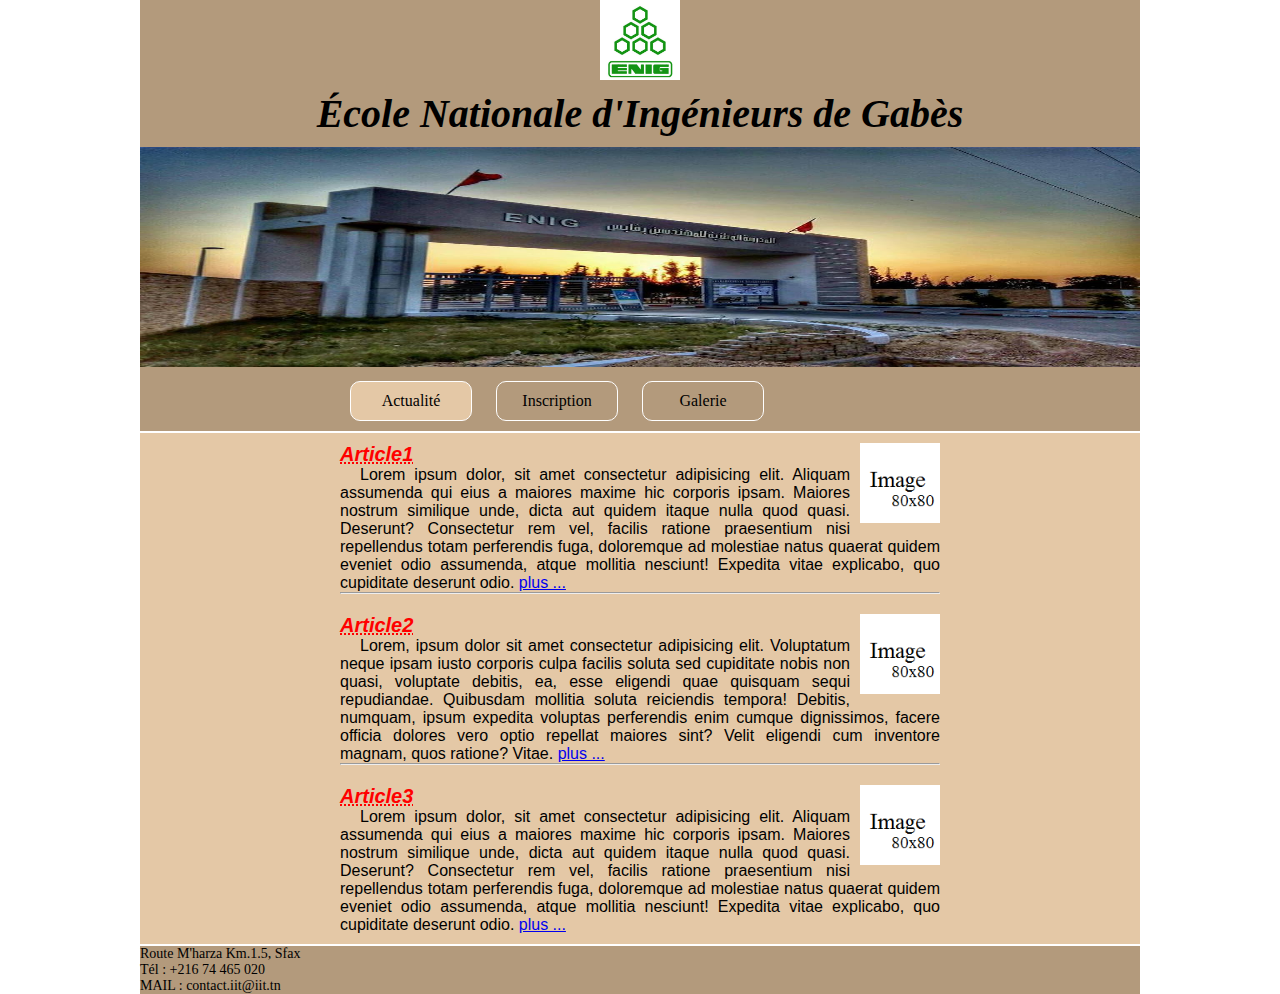
<file: index.html>
<!DOCTYPE html>
<html lang="fr">

<head>
    <meta charset="UTF-8">
    <meta http-equiv="X-UA-Compatible" content="IE=edge">
    <meta name="viewport" content="width=device-width, initial-scale=1.0">
    <link rel="stylesheet" href="css/style.css">
    <title>Acceuil IIT</title>
</head>

<body>
    <header>
        <img class="img_center" src="images/Enig.png" alt="logo IIT" height="80px">
        <h1> École Nationale d'Ingénieurs de Gabès </h1>
        <img id="img_iit" src="images/ENIG-1.jpg" alt="IIT" width="225" height="220">
        <nav>
            <a id="menu_actuel" href="index.html">Actualité</a>
            <a href="pages_html/inscription2.html">Inscription</a>
            <a href="pages_html/galerie.html">Galerie</a>
            
        </nav>
    </header>
    <main>
        <article>
            <img class="img_article" src="images/imagevide.png" alt="" height="80px">
            <h1>Article1</h1>
            <p>
                Lorem ipsum dolor, sit amet consectetur adipisicing elit. Aliquam assumenda qui eius a maiores maxime
                hic corporis ipsam. Maiores nostrum similique unde, dicta aut quidem itaque nulla quod quasi. Deserunt?
                Consectetur rem vel, facilis ratione praesentium nisi repellendus totam perferendis fuga, doloremque ad
                molestiae natus quaerat quidem eveniet odio assumenda, atque mollitia nesciunt! Expedita vitae
                explicabo, quo cupiditate deserunt odio.
                <a href="pages_html/article1.html">plus ...</a>
            </p>
            <hr>
        </article>
        <article>
            <img class="img_article" src="images/imagevide.png" alt="" height="80px">
            <h1>Article2</h1>
            <p>
                Lorem, ipsum dolor sit amet consectetur adipisicing elit. Voluptatum neque ipsam iusto corporis culpa
                facilis soluta sed cupiditate nobis non quasi, voluptate debitis, ea, esse eligendi quae quisquam sequi
                repudiandae.
                Quibusdam mollitia soluta reiciendis tempora! Debitis, numquam, ipsum expedita voluptas perferendis enim
                cumque dignissimos, facere officia dolores vero optio repellat maiores sint? Velit eligendi cum
                inventore magnam, quos ratione? Vitae.
                <a href="pages_html/article2.html">plus ...</a>
            </p>
            <hr>
        </article>
        <article>
            <img class="img_article" src="images/imagevide.png" alt="" height="80px">
            <h1>Article3</h1>
            <p>
                Lorem ipsum dolor, sit amet consectetur adipisicing elit. Aliquam assumenda qui eius a maiores maxime
                hic corporis ipsam. Maiores nostrum similique unde, dicta aut quidem itaque nulla quod quasi. Deserunt?
                Consectetur rem vel, facilis ratione praesentium nisi repellendus totam perferendis fuga, doloremque ad
                molestiae natus quaerat quidem eveniet odio assumenda, atque mollitia nesciunt! Expedita vitae
                explicabo, quo cupiditate deserunt odio.
                <a href="pages_html/article3.html">plus ...</a>
            </p>
        </article>
    </main>
    <footer>
        <p>
            Route M'harza Km.1.5, Sfax <br>
            Tél : +216 74 465 020 <br>
            
            MAIL : contact.iit@iit.tn
        </p>
    </footer>
</body>
</html>
</file>
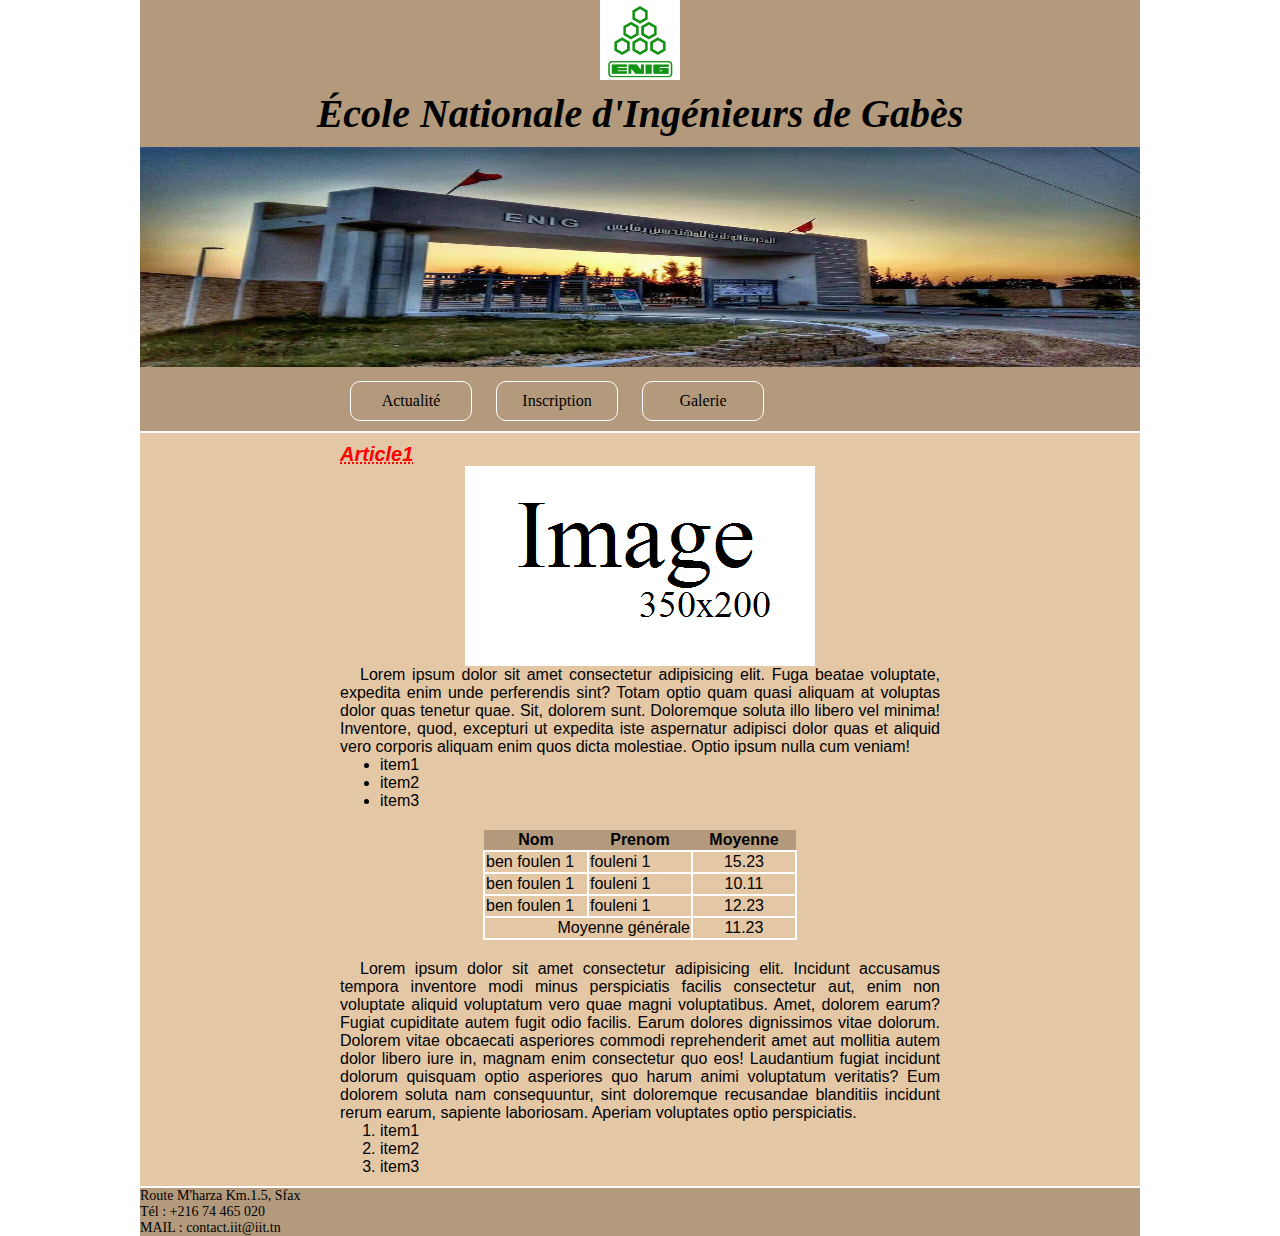
<file: pages_html/article1.html>
<!DOCTYPE html>
<html lang="en">
<head>
    <meta charset="UTF-8">
    <meta http-equiv="X-UA-Compatible" content="IE=edge">
    <meta name="viewport" content="width=device-width, initial-scale=1.0">
    <link rel="stylesheet" href="../css/style.css">
    <title>Article 1 Isaas</title>
</head>
<body>
    <header>
        <img class="img_center" src="../images/Enig.png" alt="logo IIT" height="80px">
        <h1> École Nationale d'Ingénieurs de Gabès</h1>
        <img id="img_iit" src="../images/ENIG-1.jpg" alt="IIT" width="225" height="220">
        <nav>
            <a href="../index.html">Actualité</a>
            <a href="../pages_html/inscription.html">Inscription</a>
            <a href="../pages_html/galerie.html">Galerie</a>
        </nav>
    </header>
    <main>
           <article>
                <h1>Article1</h1>
                <img class="img_center" src="../images/imagevide350_200.png" alt="image grande" height="200px">
                <p>
                    Lorem ipsum dolor sit amet consectetur adipisicing elit. Fuga beatae voluptate, expedita enim unde perferendis sint? Totam optio quam quasi aliquam at voluptas dolor quas tenetur quae. Sit, dolorem sunt.
                    Doloremque soluta illo libero vel minima! Inventore, quod, excepturi ut expedita iste aspernatur adipisci dolor quas et aliquid vero corporis aliquam enim quos dicta molestiae. Optio ipsum nulla cum veniam!
                </p>
                <ul>
                    <li>item1</li>
                    <li>item2</li>
                    <li>item3</li>
                </ul>
               <table class="tableau">
                   <thead>
                       <tr>
                            <th>Nom</th>
                            <th>Prenom</th>
                            <th>Moyenne</th>
                        </tr>
                   </thead>
                   <tbody>
                       <tr>
                           <td>ben foulen 1</td>
                           <td>fouleni 1</td>
                           <td class="moyenne">15.23</td>
                       </tr>
                       <tr>
                            <td>ben foulen 1</td>
                            <td>fouleni 1</td>
                            <td class="moyenne">10.11</td>
                        </tr>
                        <tr>
                            <td>ben foulen 1</td>
                            <td>fouleni 1</td>
                            <td class="moyenne">12.23</td>
                        </tr>
                   </tbody>
                   <tfoot>
                    <tr>
                       <td class ="moyenne_generale" colspan="2">Moyenne générale</td>
                       <td class="moyenne">11.23</td> </tr>
                   </tfoot>
               </table>
               <p>
                   Lorem ipsum dolor sit amet consectetur adipisicing elit. Incidunt accusamus tempora inventore modi minus perspiciatis facilis consectetur aut, enim non voluptate aliquid voluptatum vero quae magni voluptatibus. Amet, dolorem earum?
                   Fugiat cupiditate autem fugit odio facilis. Earum dolores dignissimos vitae dolorum. Dolorem vitae obcaecati asperiores commodi reprehenderit amet aut mollitia autem dolor libero iure in, magnam enim consectetur quo eos!
                   Laudantium fugiat incidunt dolorum quisquam optio asperiores quo harum animi voluptatum veritatis? Eum dolorem soluta nam consequuntur, sint doloremque recusandae blanditiis incidunt rerum earum, sapiente laboriosam. Aperiam voluptates optio perspiciatis.
               </p>
                <ol>
                    <li>item1</li>
                    <li>item2</li>
                    <li>item3</li>
                </ol>
           </article>
    </main>
    <footer>
        <p>
            Route M'harza Km.1.5, Sfax <br>
            Tél : +216 74 465 020 <br>
            MAIL : contact.iit@iit.tn
        </p>
    </footer>
</body>
</html>
</file>
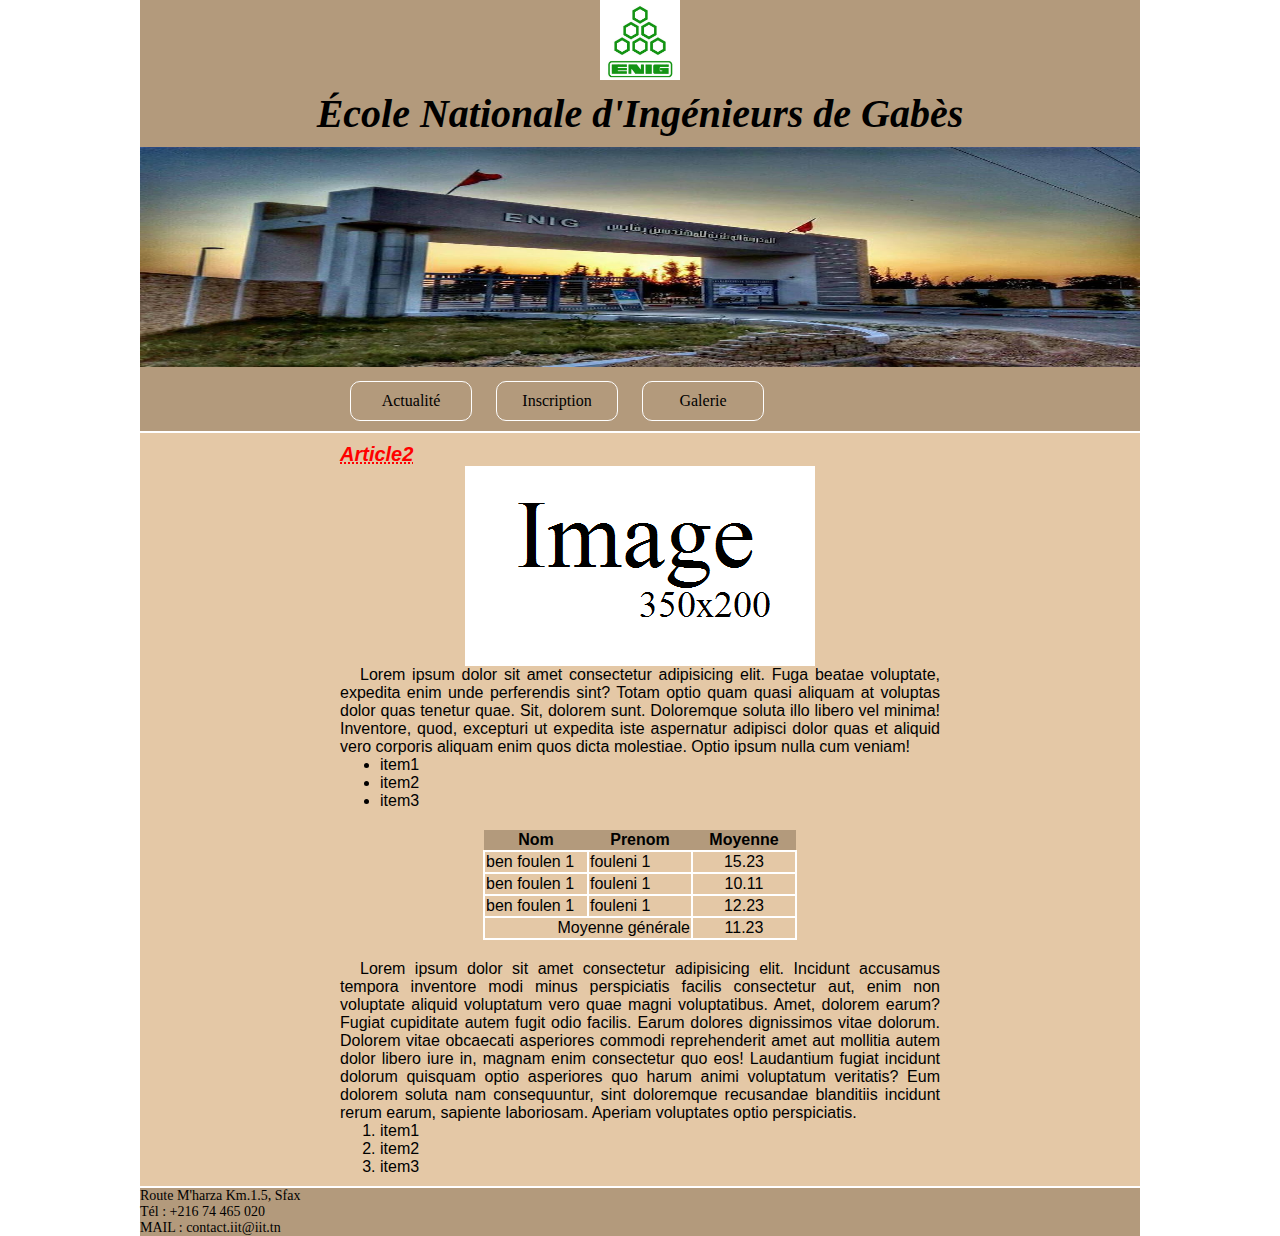
<file: pages_html/article2.html>
<!DOCTYPE html>
<html lang="en">
<head>
    <meta charset="UTF-8">
    <meta http-equiv="X-UA-Compatible" content="IE=edge">
    <meta name="viewport" content="width=device-width, initial-scale=1.0">
    <link rel="stylesheet" href="../css/style.css">
    <title>Article 2 Isaas</title>
</head>
<body>
    <header>
        <img class="img_center" src="../images/Enig.png" alt="logo IIT" height="80px">
        <h1> École Nationale d'Ingénieurs de Gabès </h1>
        <img id="img_iit" src="../images/ENIG-1.jpg" alt="IIT" width="225" height="220">
         <nav>
            <a href="../index.html">Actualité</a>
            <a href="../pages_html/inscription.html">Inscription</a>
            <a href="../pages_html/galerie.html">Galerie</a>
        </nav>
    </header>
    <main>
           <article>
                <h1>Article2</h1>
                <img class="img_center" src="../images/imagevide350_200.png" alt="image grande" height="200px">
                <p>
                    Lorem ipsum dolor sit amet consectetur adipisicing elit. Fuga beatae voluptate, expedita enim unde perferendis sint? Totam optio quam quasi aliquam at voluptas dolor quas tenetur quae. Sit, dolorem sunt.
                    Doloremque soluta illo libero vel minima! Inventore, quod, excepturi ut expedita iste aspernatur adipisci dolor quas et aliquid vero corporis aliquam enim quos dicta molestiae. Optio ipsum nulla cum veniam!
                </p>
                <ul>
                    <li>item1</li>
                    <li>item2</li>
                    <li>item3</li>
                </ul>
               <table class="tableau">
                   <thead>
                       <tr>
                            <th>Nom</th>
                            <th>Prenom</th>
                            <th>Moyenne</th>
                        </tr>
                   </thead>
                   <tbody>
                       <tr>
                           <td>ben foulen 1</td>
                           <td>fouleni 1</td>
                           <td class="moyenne">15.23</td>
                       </tr>
                       <tr>
                            <td>ben foulen 1</td>
                            <td>fouleni 1</td>
                            <td class="moyenne">10.11</td>
                        </tr>
                        <tr>
                            <td>ben foulen 1</td>
                            <td>fouleni 1</td>
                            <td class="moyenne">12.23</td>
                        </tr>
                   </tbody>
                   <tfoot>
                       <td class ="moyenne_generale" colspan="2">Moyenne générale</td>
                       <td class="moyenne">11.23</td>
                   </tfoot>
               </table>
               <p>
                   Lorem ipsum dolor sit amet consectetur adipisicing elit. Incidunt accusamus tempora inventore modi minus perspiciatis facilis consectetur aut, enim non voluptate aliquid voluptatum vero quae magni voluptatibus. Amet, dolorem earum?
                   Fugiat cupiditate autem fugit odio facilis. Earum dolores dignissimos vitae dolorum. Dolorem vitae obcaecati asperiores commodi reprehenderit amet aut mollitia autem dolor libero iure in, magnam enim consectetur quo eos!
                   Laudantium fugiat incidunt dolorum quisquam optio asperiores quo harum animi voluptatum veritatis? Eum dolorem soluta nam consequuntur, sint doloremque recusandae blanditiis incidunt rerum earum, sapiente laboriosam. Aperiam voluptates optio perspiciatis.
               </p>
                <ol>
                    <li>item1</li>
                    <li>item2</li>
                    <li>item3</li>
                </ol>
           </article>
    </main>
    <footer>
        <p>
            Route M'harza Km.1.5, Sfax <br>
            Tél : +216 74 465 020 <br>
            MAIL : contact.iit@iit.tn
        </p>
    </footer>
</body>
</html>
</file>
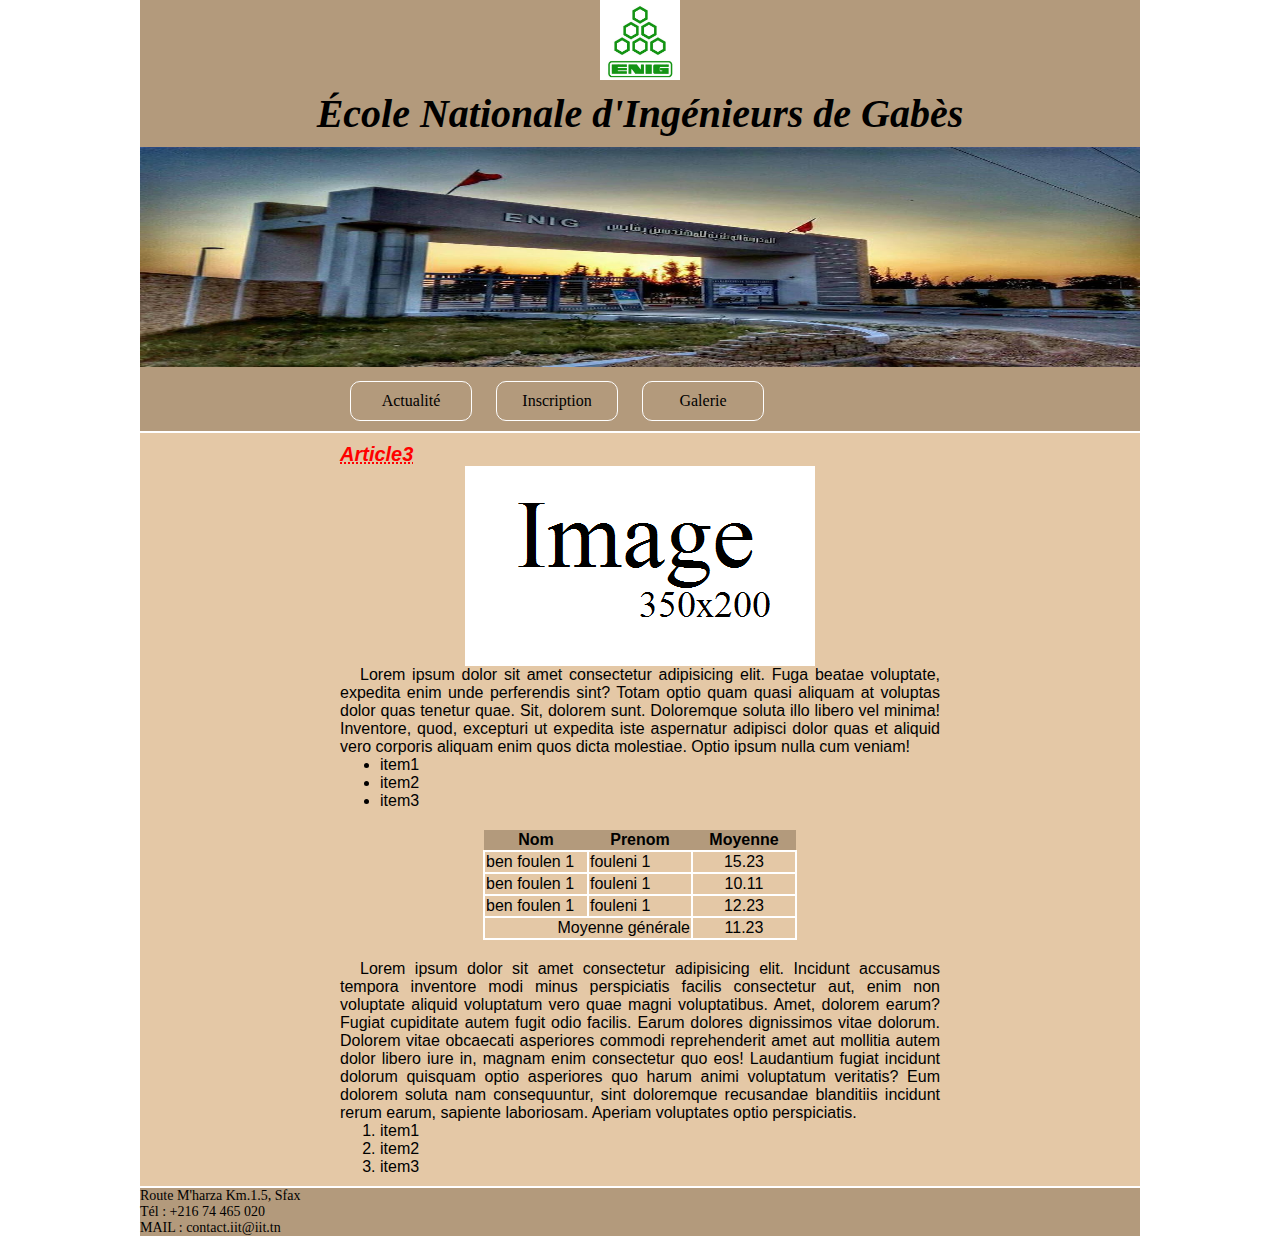
<file: pages_html/article3.html>
<!DOCTYPE html>
<html lang="en">
<head>
    <meta charset="UTF-8">
    <meta http-equiv="X-UA-Compatible" content="IE=edge">
    <meta name="viewport" content="width=device-width, initial-scale=1.0">
    <link rel="stylesheet" href="../css/style.css">
    <title>Article 3 Isaas</title>
</head>
<body>
    <header>
        <img class="img_center" src="../images/Enig.png" alt="logo IIT" height="80px">
        <h1> École Nationale d'Ingénieurs de Gabès </h1>
        <img id="img_iit" src="../images/ENIG-1.jpg" alt="IIT" width="225" height="220">
        <nav>
            <a href="../index.html">Actualité</a>
            <a href="../pages_html/inscription.html">Inscription</a>
            <a href="../pages_html/galerie.html">Galerie</a>
        </nav>
    </header>
    <main>
           <article>
                <h1>Article3</h1>
                <img class="img_center" src="../images/imagevide350_200.png" alt="image grande" height="200px">
                <p>
                    Lorem ipsum dolor sit amet consectetur adipisicing elit. Fuga beatae voluptate, expedita enim unde perferendis sint? Totam optio quam quasi aliquam at voluptas dolor quas tenetur quae. Sit, dolorem sunt.
                    Doloremque soluta illo libero vel minima! Inventore, quod, excepturi ut expedita iste aspernatur adipisci dolor quas et aliquid vero corporis aliquam enim quos dicta molestiae. Optio ipsum nulla cum veniam!
                </p>
                <ul>
                    <li>item1</li>
                    <li>item2</li>
                    <li>item3</li>
                </ul>
               <table class="tableau">
                   <thead>
                       <tr>
                            <th>Nom</th>
                            <th>Prenom</th>
                            <th>Moyenne</th>
                        </tr>
                   </thead>
                   <tbody>
                       <tr>
                           <td>ben foulen 1</td>
                           <td>fouleni 1</td>
                           <td class="moyenne">15.23</td>
                       </tr>
                       <tr>
                            <td>ben foulen 1</td>
                            <td>fouleni 1</td>
                            <td class="moyenne">10.11</td>
                        </tr>
                        <tr>
                            <td>ben foulen 1</td>
                            <td>fouleni 1</td>
                            <td class="moyenne">12.23</td>
                        </tr>
                   </tbody>
                   <tfoot>
                       <td class ="moyenne_generale" colspan="2">Moyenne générale</td>
                       <td class="moyenne">11.23</td>
                   </tfoot>
               </table>
               <p>
                   Lorem ipsum dolor sit amet consectetur adipisicing elit. Incidunt accusamus tempora inventore modi minus perspiciatis facilis consectetur aut, enim non voluptate aliquid voluptatum vero quae magni voluptatibus. Amet, dolorem earum?
                   Fugiat cupiditate autem fugit odio facilis. Earum dolores dignissimos vitae dolorum. Dolorem vitae obcaecati asperiores commodi reprehenderit amet aut mollitia autem dolor libero iure in, magnam enim consectetur quo eos!
                   Laudantium fugiat incidunt dolorum quisquam optio asperiores quo harum animi voluptatum veritatis? Eum dolorem soluta nam consequuntur, sint doloremque recusandae blanditiis incidunt rerum earum, sapiente laboriosam. Aperiam voluptates optio perspiciatis.
               </p>
                <ol>
                    <li>item1</li>
                    <li>item2</li>
                    <li>item3</li>
                </ol>
           </article>
    </main>
    <footer>
        <p>
            Route M'harza Km.1.5, Sfax <br>
            Tél : +216 74 465 020 <br>
            MAIL : contact.iit@iit.tn
        </p>
    </footer>
</body>
</html>
</file>
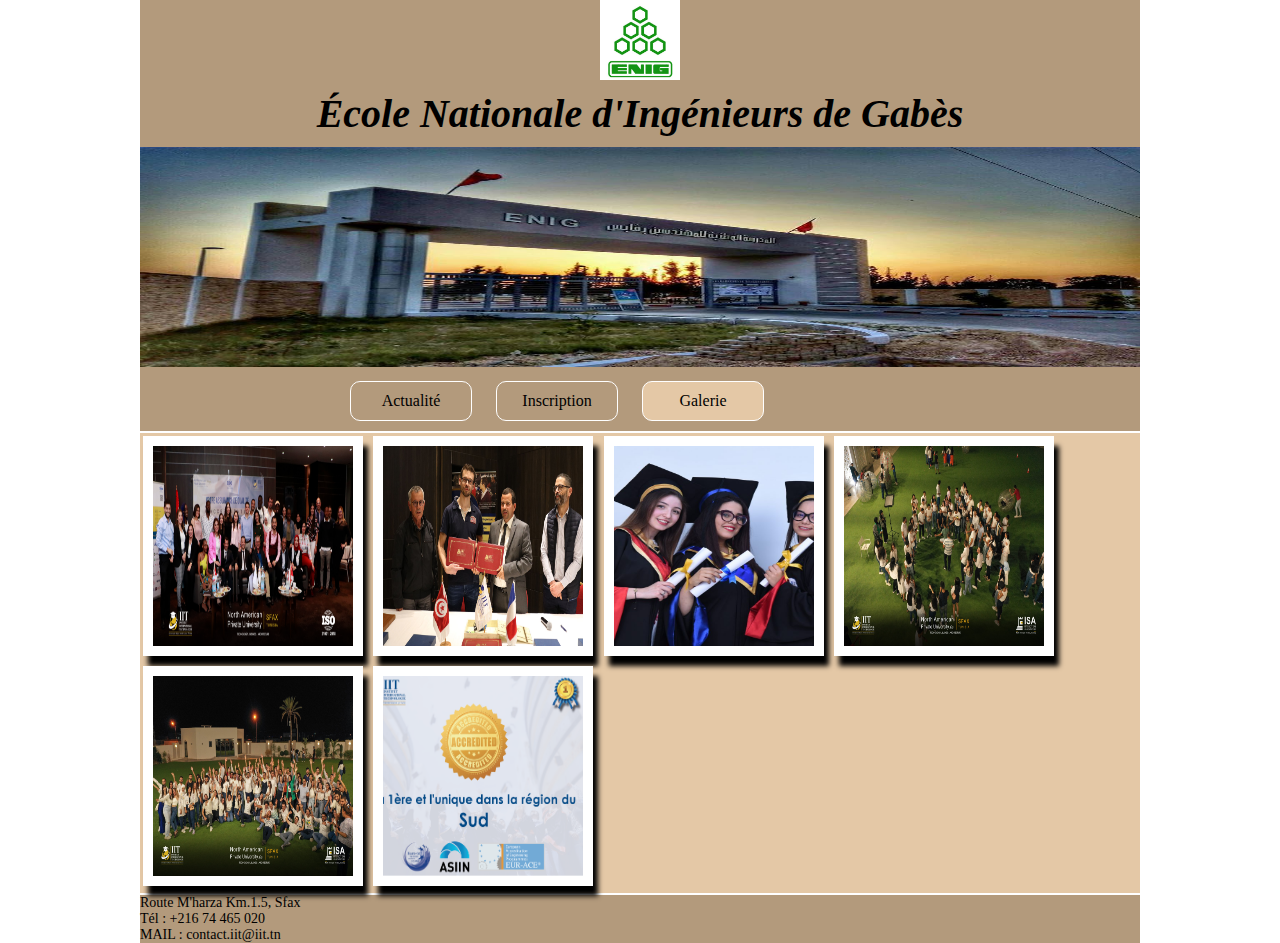
<file: pages_html/galerie.html>
<!DOCTYPE html>
<html lang="en">
<head>
    <meta charset="UTF-8">
    <meta http-equiv="X-UA-Compatible" content="IE=edge">
    <meta name="viewport" content="width=device-width, initial-scale=1.0">
    <link rel="stylesheet" href="../css/style.css">
    <title>Galerie Isaas</title>
</head>
<body>
    <header>
        <img class="img_center" src="../images/Enig.png" alt="logo IIT" height="80px">
        <h1> École Nationale d'Ingénieurs de Gabès </h1>
        <img id="img_iit" src="../images/ENIG-1.jpg" alt="IIT" width="225" height="220">
        <nav>
            <a href="../index.html">Actualité</a>
            <a href="../pages_html/inscription.html">Inscription</a>
            <a id="menu_actuel" href="../pages_html/galerie.html">Galerie</a>
        </nav>
    </header>
    <main>
            <img class="galerie" src="../images/AE.png" alt="" height="200px"  width="200px">
            <img class="galerie" src="../images/convention EIL.jpg" alt="" height="200px"   width="200px">
            <img class="galerie" src="../images/diplome.jpg" alt="" height="200px"   width="200px">
            <img class="galerie" src="../images/JI1.jpg" alt="" height="200px"   width="200px">
            <img class="galerie" src="../images/JI2.jpg" alt="" height="200px"   width="200px">
            <img class="galerie" src="../images/accreditation.png" alt="" height="200px"   width="200px">
    </main>
    <footer>
        <p>
            Route M'harza Km.1.5, Sfax <br>
            Tél : +216 74 465 020 <br>
            MAIL : contact.iit@iit.tn
        </p>
    </footer>
</body>
</html>
</file>
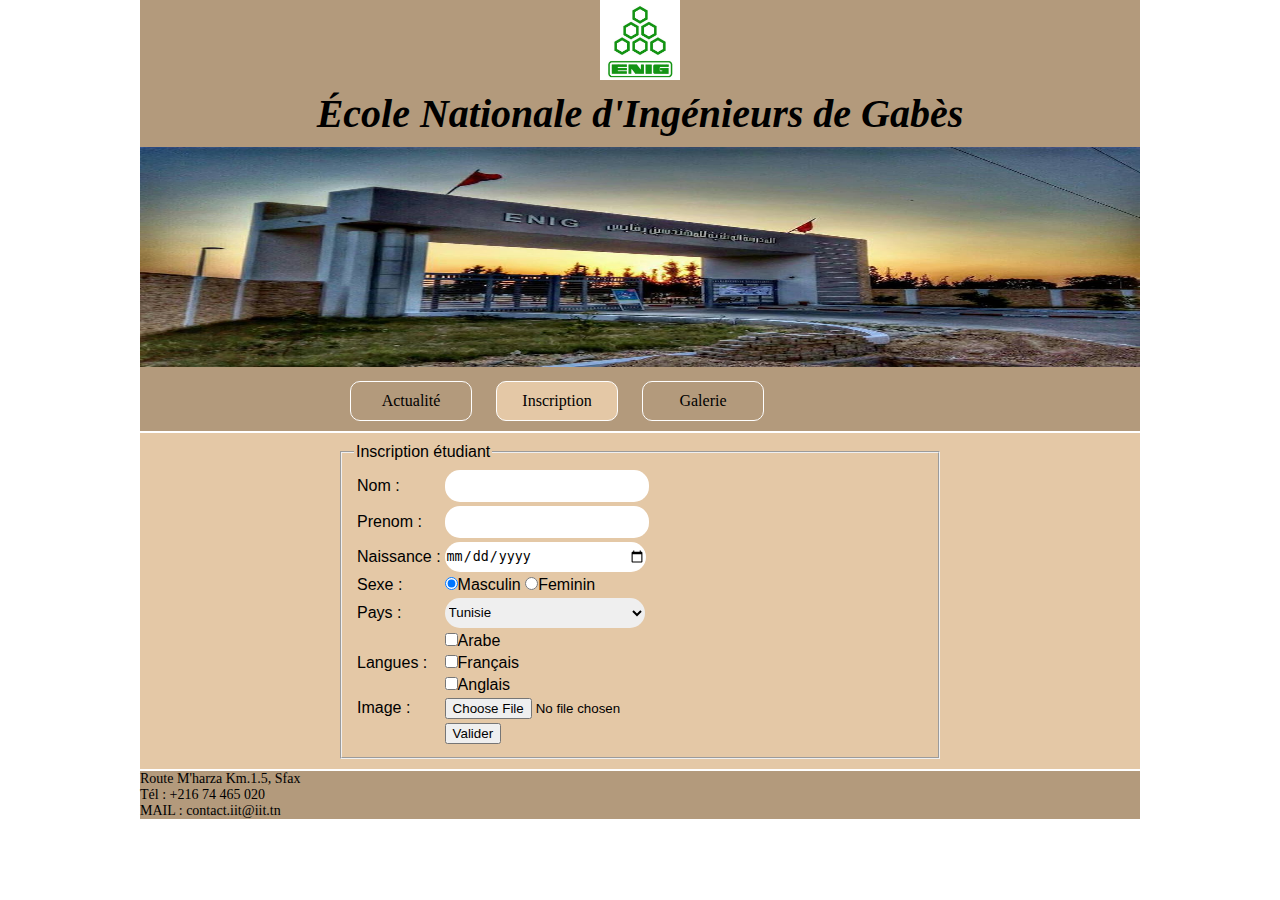
<file: pages_html/inscription.html>
<!DOCTYPE html>
<html lang="en">

<head>
    <meta charset="UTF-8">
    <meta http-equiv="X-UA-Compatible" content="IE=edge">
    <meta name="viewport" content="width=device-width, initial-scale=1.0">
    <link rel="stylesheet" href="../css/style.css">
    <title>Inscription Isaas</title>
    <script type="text/javascript" src="../js/script exercice3.js"></script>

</head>

<body>
    <header>
        <img class="img_center" src="../images/Enig.png" alt="logo IIT" height="80px">
        <h1>École Nationale d'Ingénieurs de Gabès </h1>
        <img id="img_iit" src="../images/ENIG-1.jpg" alt="IIT" width="225" height="220">
        <nav>
            <a href="../index.html">Actualité</a>
            <a id="menu_actuel" href="inscription.html">Inscription</a>
            <a href="galerie.html">Galerie</a>
        </nav>
    </header>
    <main>
        <article>
            <form action="">
                <fieldset>
                    <legend>Inscription étudiant</legend>
                    <table>
                        <tr>
                            <td><label for="nom">Nom : </label></td>
                            <td><input type="text" name="nom" id="nom"></td>
                        </tr>
                        <tr>
                            <td><label for="prenom">Prenom : </label></td>
                            <td><input type="text" name="prenom" id="prenom"></td>
                        </tr>
                        <tr>
                            <td><label for="naissance">Naissance : </label></td>
                            <td><input type="date" name="naissance" id="naissance"></td>
                        </tr>
                        <tr>
                            <td><label>Sexe : </label></td>
                            <td>
                                <input type="radio" name="sexe" id="masculin" value="1" checked="checked"><label
                                    for="masculin">Masculin</label>
                                <input type="radio" name="sexe" id="feminin" value="2"><label
                                    for="feminin">Feminin</label>
                            </td>
                        </tr>
                        <tr>
                            <td><label for="pays">Pays : </label></td>
                            <td>
                                <select name="pays" id="pays">
                                    <option value="" disabled>aucune valeur</option>
                                    <option value="tn">Tunisie</option>
                                    <option value="fr">France</option>
                                    <option value="en">Angleterre</option>
                                </select>
                            </td>
                        </tr>
                        <tr>
                            <td rowspan="3"><label>Langues : </label></td>
                            <td>
                                <input type="checkbox" name="langues[]" id="langue1" value="arable"><label
                                    for="langue1">Arabe</label><br>
                            </td>
                        </tr>
                        <tr>

                            <td>
                            <input type="checkbox" name="langues[]" id="langue2" value="français"><label
                                for="langue2">Français</label><br>
                                </td>
                        </tr>
                        <tr> <td>  <input type="checkbox" name="langues[]" id="langue3" value="anglais"><label
                                for="langue2">Anglais</label><br> 
                            </td>
                        </tr>
                        <tr>
                            <td><label for="">Image :</label></td>
                            <td><input type="file" name="image" id="image" accept="image/*"></td>
                        </tr>
                        <tr>
                            <td></td>
                            <td><input type="submit" value="Valider" id="valider"></td>
                        </tr>
                    </table>

                </fieldset>
            </form>
        </article>
    </main>
    <footer>
        <p>
            Route M'harza Km.1.5, Sfax <br>
            Tél : +216 74 465 020 <br>
            MAIL : contact.iit@iit.tn
        </p>
    </footer>
    <script type="text/javascript" src="../js/script exercice3.js"></script>

</body>

</html>
</file>
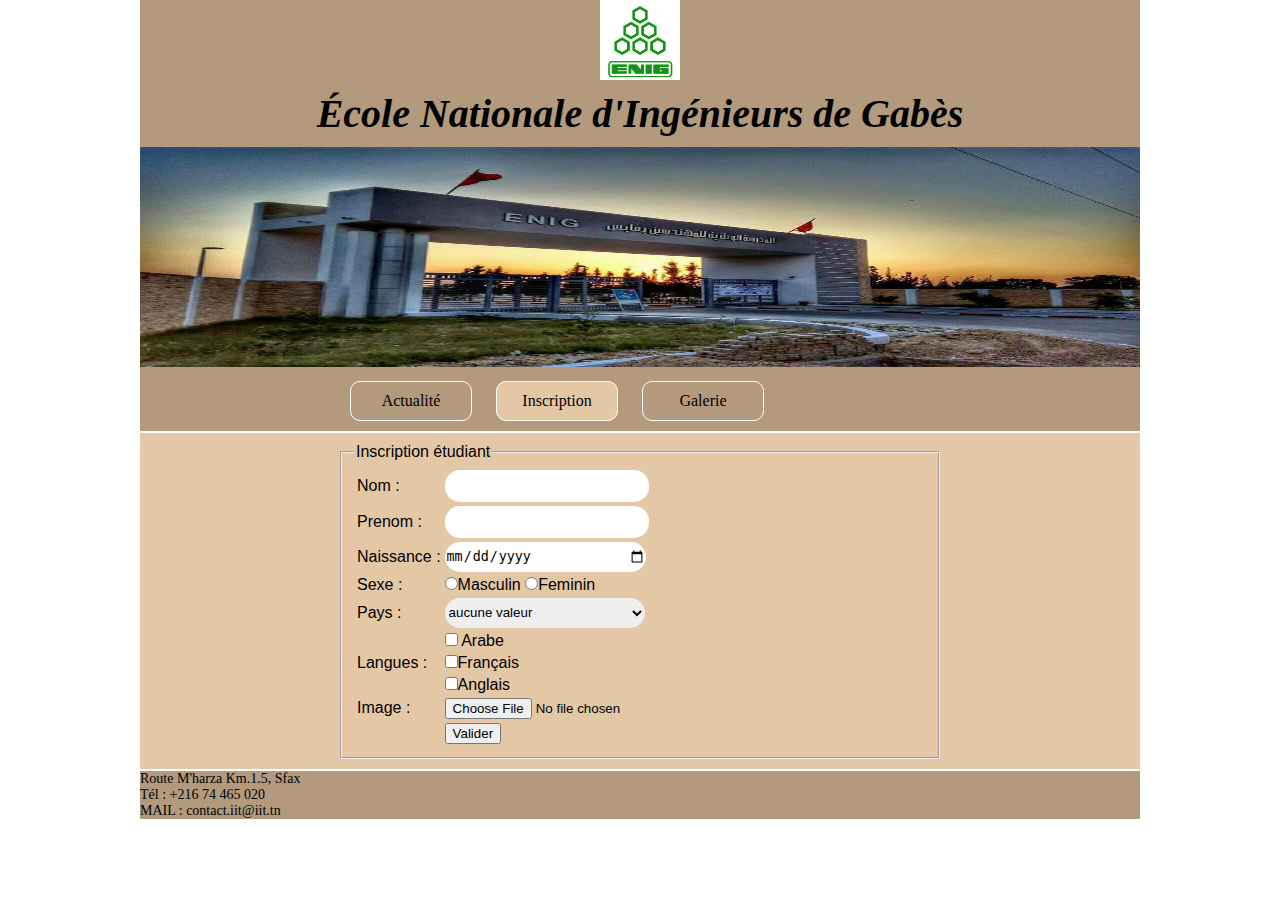
<file: pages_html/Inscription2.html>
<!DOCTYPE html>
<html lang="en">

<head>
    <meta charset="UTF-8">
    <meta http-equiv="X-UA-Compatible" content="IE=edge">
    <meta name="viewport" content="width=device-width, initial-scale=1.0">
    <link rel="stylesheet" href="../css/style.css">
    <title>Inscription IIT</title>

    <script type="text/javascript" src="../js/script exercice3.js"></script>
</head>

<body>
    <header>
        <img class="img_center" src="../images/Enig.png" alt="logo IIT" height="80px">
        <h1> 
            École Nationale d'Ingénieurs de Gabès        </h1>
        <img id="img_iit" src="../images/ENIG-1.jpg" alt="IIT" width="225" height="220">
        <nav>
            <a href="../index.html">Actualité</a>
            <a id="menu_actuel" href="inscription.html">Inscription</a>
            <a href="galerie.html">Galerie</a>
        </nav>
    </header>
    <main>
        <article>
            <form name ="form" action="">
                <fieldset>
                    <legend>Inscription étudiant</legend>
                    <table>
                        <tr>
                            <td><label for="nom">Nom : </label></td>
                            <td><input type="text" name="nom" id="nom"></td>
                        </tr>
                        <tr>
                            <td><label for="prenom">Prenom : </label></td>
                            <td><input type="text" name="prenom" id="prenom"></td>
                        </tr>
                        <tr>
                            <td><label for="naissance">Naissance : </label></td>
                            <td><input type="date" name="naissance" id="naissance"></td>
                        </tr>
                        <tr>
                            <td><label>Sexe : </label></td>
                            <td>
                                <input type="radio" name="sexe" id="masculin" value="1"><label
                                    for="masculin">Masculin</label>
                                <input type="radio" name="sexe" id="feminin" value="2"><label
                                    for="feminin">Feminin</label>
                            </td>
                        </tr>
                        <tr>
                            <td><label for="pays">Pays : </label></td>
                            <td>
                                <select name="pays" id="pays">
                                    <option value="vide"  >aucune valeur</option>
                                    <option value="tn" >Tunisie</option>
                                    <option value="fr">France</option>
                                    <option value="en">Angleterre</option>
                                </select>
                            </td>
                        </tr>
                        <tr>
                            <td rowspan="3"><label>Langues : </label></td>
                            <td>
                                <input type="checkbox" name="langues" id="langue1" value="arable">
                                <label for="langue1">Arabe</label><br>
                            </td>
                        </tr>
                        <tr>

                            <td>
                            <input type="checkbox" name="langues" id="langue2" value="français"><label
                                for="langue2">Français</label><br>
                                </td>
                        </tr>
                        <tr> <td>  <input type="checkbox" name="langues" id="langue3" value="anglais"><label
                                for="langue2">Anglais</label><br> 
                            </td>
                        </tr>
                        <tr>
                            <td><label for="">Image :</label></td>
                            <td><input type="file" name="image" id="image" accept="image/*"></td>
                        </tr>
                        <tr>
                            <td></td>
                            <td><input type="submit" value="Valider" 
                                id="valider" onclick=" verif();"></td>
                        </tr>
                    </table>

                </fieldset>
            </form>
        </article>
    </main>
    <footer>
        <p>
            Route M'harza Km.1.5, Sfax <br>
            Tél : +216 74 465 020 <br>
            MAIL : contact.iit@iit.tn
        </p>
    </footer>

    <script type="text/javascript" src="../js/script exercice3.js"></script>

</body>

</html>
</file>
<file: css/style.css>
*{
    margin:0px;
} 
body{
    font-family:'Times New Roman', serif;
    font-size: 16px;
    font-weight: normal;
    font-style:normal;
    color:black;
}
header{
    width:1000px;
    background-color: rgb(179, 154, 124);
    margin:auto;
}
.img_center{
    display:block;
    margin:auto;
}
header h1{
    text-align: center;
    margin-top:10px;
    margin-bottom: 10px;
    font-size:40px;
    font-style: italic;
}
#img_iit{
    width:100%;
    
}
nav{
    width: 60%;
    margin: auto;
}
nav a{
    color:black;
    text-decoration: none;
    width:100px;
    text-align: center;
    display:inline-block;
    padding:10px;
    margin:10px;
    border:1px solid white;
    border-radius: 10px;
}
#menu_actuel{
    background-color: rgb(228,200,166);
}
main{
    width:1000px;
    background-color: rgb(228,200,166);
    margin: auto;
    font-family: Arial, Helvetica, sans-serif;
    margin-top:2px;
    margin-bottom:2px;
    font-size: 16px;
}
article{
    width: 60%;
    margin: auto;
    padding: 10px 0px;
}
main h1{
    font-size:20px;
    font-weight: bold;
    font-style: italic;
    color:red;
    text-decoration: underline red dotted;
}
main p{
    text-align: justify;
    text-indent: 20px;
}
.img_article{
    float: right;
    margin-left:10px;
    margin-bottom: 10px;
}
footer{
    width: 1000px;
    background-color: rgb(179, 154, 124);
    margin:auto;
}
footer p{
    font-size:14px;
    text-align: left;
}
input[type="text"],input[type="date"],select{
    width: 200px;
    height:30px;
    border-radius: 15px;
    border-style: none;
}
.tableau{
    margin:20px auto;
    border-collapse: collapse;
}
.tableau td,.tableau th{
    width: 100px;
}
.tableau td{
    border: 2px solid white;
}
.tableau th{
    background-color: rgb(179, 154, 124);
    text-align:center;
}
.moyenne{
    text-align:center
}
.moyenne_generale{
    text-align: right;
}
.galerie{
    margin:3px;
    border:10px solid white;
    box-shadow: 5px 10px 5px black;
}

@media only screen and (max-width: 1000px) 
{
    header, main, footer {
      background-color: black;
      color: white;
    }
    nav a{
        color: white;
    }
  }
</file>
